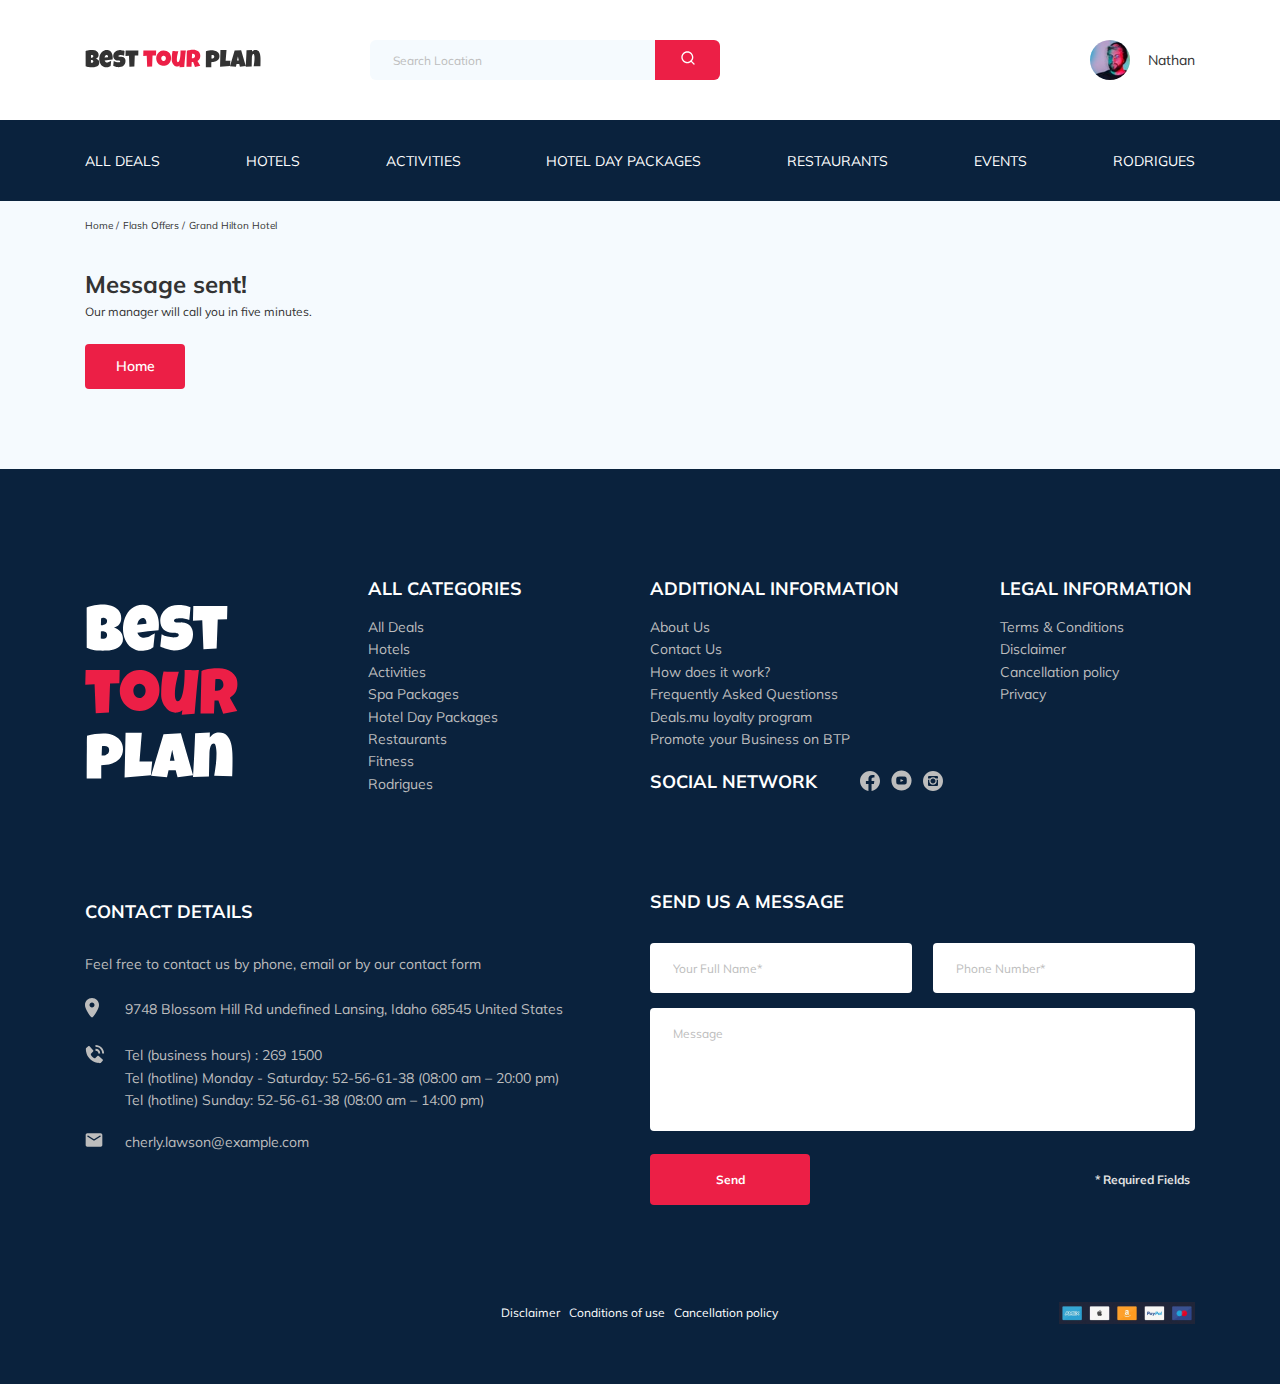
<file: thankyou.html>
<!DOCTYPE html>
<html lang="en">

<head>
  <meta charset="UTF-8">
  <meta name="viewport" content="width=device-width, initial-scale=1.0">
  <title>Best Tour Plan - Hotel Booking</title>
  <link href="https://fonts.googleapis.com/css2?family=Mulish:wght@400;700&family=Nunito:wght@400;700;800&display=swap"
    rel="stylesheet">
  <link href="https://fonts.googleapis.com/css2?family=Nunito:wght@400;600&display=swap" rel="stylesheet">
  <link rel="stylesheet" href="css/swiper-bundle.min.css">
  <link rel="stylesheet" href="css/style.css">
</head>

<body>
  <header class="navbar navbar__mobile-fixed">
    <div class="container">
      <div class="navbar-top">
        <a href="index.html" class="logo">
          <img src="img/horizontal-logo.svg" alt="Logo: Best Tour Plan" class="logo__image">
        </a>

        <form action="#" class="search navbar__search navbar__search--mobile--hidden">
          <input type="text" class="search__input" placeholder="Search Location">
          <button class="search__button">
            <img src="img/search.svg" alt="Icon: search">
          </button>
        </form>

        <a href="#" class="user navbar__user navbar__user--mobile--hidden">
          <img src="img/user_avatar.jpg" alt="avatar: Nathan" class="user__avatar">
          <span class="user__name">Nathan</span>
        </a>
        <!-- /.user -->
        <button class="menu-button navbar-top__menu-button">
          <span class="menu-button__line"></span>
          <span class="menu-button__line"></span>
          <span class="menu-button__line"></span>
        </button>

      </div>
      <!-- /.navbar-top -->
    </div>
    <!-- /.container -->
    <div class="navbar-bottom">
      <div class="container">
        <nav>
          <ul class="navbar-menu">
            <li class="navbar-menu__item navbar-menu__item--mobile--visible"> <a href="#"
                class="user navbar__user navbar__user--mobile--visible">
                <img src="img/user_avatar.jpg" alt="avatar: Nathan" class="user__avatar">
                <span class="user__name user__name--light">Nathan</span>
              </a></li>
            <li class="navbar-menu__item navbar-menu__item--mobile--visible">
              <form action="#" class="search navbar__search navbar__search--mobile_visible">
                <input type="text" class="search__input" placeholder="Search Location">
                <button class="search__button">
                  <img src="img/search.svg" alt="Icon: search">
                </button>
              </form>
            </li>
            <li class="navbar-menu__item"><a href="#" class="navbar-menu__link">All Deals</a></li>
            <li class="navbar-menu__item"><a href="#" class="navbar-menu__link">Hotels</a></li>
            <li class="navbar-menu__item"><a href="#" class="navbar-menu__link">Activities</a></li>
            <li class="navbar-menu__item"><a href="#" class="navbar-menu__link">Hotel Day Packages</a></li>
            <li class="navbar-menu__item"><a href="#" class="navbar-menu__link">Restaurants</a></li>
            <li class="navbar-menu__item"><a href="#" class="navbar-menu__link">Events</a></li>
            <li class="navbar-menu__item"><a href="#" class="navbar-menu__link">Rodrigues</a></li>
          </ul>
        </nav>
        <!-- /.navbar-menu -->
      </div>
      <!-- /.container -->
    </div>
    <!-- /.navbar-bottom -->
  </header>
  <nav class="breadcrumb">
    <div class="container">
      <ul class="breadcrumb-list">
        <li class="breadcrumb-list__item">
          <a href="#" class="breadcrumb-list__link">Home</a>
        </li>
        <li class="breadcrumb-list__item">
          <a href="#" class="breadcrumb-list__link">Flash Offers</a>
        </li>
        <li class="breadcrumb-list__item">Grand Hilton Hotel</li>
      </ul>
    </div>
    <!-- /.contaiber -->
  </nav>
  <!-- /.breadcrumb -->
  <section class="hotel">
    <div class="container">
      <div class="hotel-info">
        <div class="hotel-info__text">
          <div class="hotel-wrapper">

            <h1 class="hotel-name hotel-info__name">Message sent!</h1>
          </div>
          <p class="hotel-description hotel-info__description">Our manager will call you in five minutes.</p>
          <a class="back__button" href="index.html"><button class="back__button">Home</button></a>
        </div>
        <!-- /.hotel-ingo__text -->
      </div>
      <!-- /.hotel-info -->

    </div>
    <!-- /.container -->
  </section>
  <!-- /.hotel -->

  <footer class="footer">
    <div class="container">
      <div class="footer-wrapper">
        <div class="logo footer__logo"><a href="index.html"><img src="img/vertical-logo.svg"
              alt="logo: Best tour plan"></a></div>
        <div class="footer__list footer__categories">
          <h3 class="footer__title footer__title">ALL CATEGORIES</h3>
          <ul class="footer__ul">
            <li class="footer__item"><a href="#" class="footer__link">All Deals</a></li>
            <li class="footer__item"><a href="#" class="footer__link">Hotels</a></li>
            <li class="footer__item"><a href="#" class="footer__link">Activities</a></li>
            <li class="footer__item"><a href="#" class="footer__link">Spa Packages</a></li>
            <li class="footer__item"><a href="#" class="footer__link">Hotel Day Packages</a></li>
            <li class="footer__item"><a href="#" class="footer__link">Restaurants</a></li>
            <li class="footer__item"><a href="#" class="footer__link">Fitness</a></li>
            <li class="footer__item"><a href="#" class="footer__link">Rodrigues</a></li>
          </ul>
        </div>
        <!-- /.footer__list -->
        <div class="footer__list footer__additional">
          <h3 class="footer__title">ADDITIONAL INFORMATION</h3>
          <ul class="footer__ul">
            <li class="footer__item"><a href="#" class="footer__link">About Us</a></li>
            <li class="footer__item"><a href="#" class="footer__link">Contact Us</a></li>
            <li class="footer__item"><a href="#" class="footer__link">How does it work?</a></li>
            <li class="footer__item"><a href="#" class="footer__link">Frequently Asked Questionss</a></li>
            <li class="footer__item"><a href="#" class="footer__link">Deals.mu loyalty program</a></li>
            <li class="footer__item"><a href="#" class="footer__link">Promote your Business on BTP</a></li>
          </ul>
        </div>
        <!-- /.footer__list -->
        <div class="footer__social-network">
          <h3 class="footer__title footer__title--inline">Social Network</h3>
          <div class="footer__social__links">
            <a href="https://www.facebook.com/" target="_blank" class="footer__link"><img src="img/facebook.svg"
                alt="icon: facebook"></a>
            <a href="https://www.youtube.com/" target="_blank" class="footer__link"><img src="img/youtube.svg"
                alt="icon: youtube"></a>
            <a href="https://www.instagram.com/" target="_blank" class="footer__link"><img src="img/instagram.svg"
                alt="icon: instagram"></a>
          </div>
          <!-- /.footer__social-lunks -->
        </div>
        <!-- /.footer__social-nerwork -->
        <div class="footer__list footer__legal">
          <h3 class="footer__title">LEGAL INFORMATION</h3>
          <ul class="footer__ul">
            <li class="footer__item"><a href="#" class="footer__link">Terms & Conditions</a></li>
            <li class="footer__item"><a href="#" class="footer__link">Disclaimer</a></li>
            <li class="footer__item"><a href="#" class="footer__link">Cancellation policy</a></li>
            <li class="footer__item"><a href="#" class="footer__link">Privacy</a></li>
          </ul>
        </div>
        <!-- /.footer__list -->
        <div class="footer__contact-details">
          <h3 class="footer__title footer__title--mb-3 footer__title--mt-1">Contact Details</h3>
          <p class="footer__text">Feel free to contact us by phone, email or by our contact form</p>
          <ul class="footer__ul">
            <li class="footer__item footer__item-mb-2">
              <div class="footer__icon-wrapper"><img class="footer__icon" src="img/map-marker.svg" alt="icon: map">
              </div>9748 Blossom
              Hill Rd undefined
              Lansing, Idaho 68545 United States
            </li>
            <li class="footer__item footer__item-mb-2">
              <div class="footer__icon-wrapper"><img class="footer__icon" src="img/contact-phone-call.svg"
                  alt="icon: phone"></div>
                  <p class="footer__contact-text">
                Tel (business hours) : <a href="tel:2691500">269 1500</a> <br />
                Tel (hotline) Monday - Saturday: 
                <span class="nowrap"> <a href="tel:2691500">52-56-61-38</a> (08:00 am – 20:00 pm)</span><br />
                Tel (hotline) Sunday: <a href="tel:2691500">52-56-61-38</a> (08:00 am – 14:00 pm)
                </p>
            </li>
            <li class="footer__item footer__item-mb-2">
              <div class="footer__icon-wrapper"><img class="footer__icon" src="img/email.svg" alt="icon: email"></div>
              <a class="footer__email" href="mailto:cherly.lawson@example.com">cherly.lawson@example.com</a>
            </li>
          </ul>
        </div>
        <!-- /.footer__contact-deteils -->
       <div class="footer__contact-form">
          <h3 class="footer__title  footer__title--mb-3">Send us a message</h3>
          <form action="send.php" method="POST" class="footer__form form">
            <div class="footer__input-group"><input type="text" class="input footer__input"
                placeholder="Your Full Name*" name="name" required minlength="2"></div>
            <div class="footer__input-group"><input type="tel" class="input footer__input phone"
                placeholder="Phone Number*" name="phone" required minlength="17"></div>
            <textarea class="message footer__message" placeholder="Message" name="message"></textarea>
            <button class="footer__button">Send</button>
            <span class="footer__info">* Required Fields</span>
          </form>
        </div>
        <!-- /.footer__contacts-form -->
      </div>
      <!-- /.footer-wrapper -->
      <div class="footer__menu">
        <div class="footer__menu-link">
          <a class="footer__menu-item" href="">Disclaimer</a>
          <a class="footer__menu-item" href="">Conditions of use</a>
          <a class="footer__menu-item" href="">Cancellation policy</a>
        </div>
        <div class="footer__menu-pay"><img src="img/pay.jpg" alt=""></div>
      </div>
    </div>
    <!-- /.container -->
  </footer>
  <script src="js/swiper-bundle.min.js"></script>
  <script src="js/main.js"></script>
</body>

</html>
</file>
<file: css/style.css>
*{box-sizing:border-box}body{font-family:'Mulish', sans-serif;background-color:#F5FAFE;color:#333}.container{max-width:1110px;margin:auto}img{max-width:100%}textarea::placeholder{color:#BDBDBD}input[type="tel"]::-webkit-input-placeholder{color:#BDBDBD}input[type="text"]::-webkit-input-placeholder{color:#BDBDBD}input[type="email"]::-webkit-input-placeholder{color:#BDBDBD}button:active,button:focus{outline:none}button{transition:0.5s linear}iframe{background-color:#0A223D}.input{background-color:#fff;border-radius:4px;border:none;padding:0 23px;height:50px}.message{background-color:#fff;border-radius:4px;padding:18px 23px;border:none}.invalid{color:#EC1F46}/*! normalize.css v8.0.1 | MIT License | github.com/necolas/normalize.css */html{line-height:1.15;-webkit-text-size-adjust:100%}body{margin:0}main{display:block}h1{font-size:2em;margin:0.67em 0}hr{box-sizing:content-box;height:0;overflow:visible}pre{font-family:monospace, monospace;font-size:1em}a{background-color:transparent}abbr[title]{border-bottom:none;text-decoration:underline;text-decoration:underline dotted}b,strong{font-weight:bolder}code,kbd,samp{font-family:monospace, monospace;font-size:1em}small{font-size:80%}sub,sup{font-size:75%;line-height:0;position:relative;vertical-align:baseline}sub{bottom:-0.25em}sup{top:-0.5em}img{border-style:none}button,input,optgroup,select,textarea{font-family:inherit;font-size:100%;line-height:1.15;margin:0}button,input{overflow:visible}button,select{text-transform:none}button,[type="button"],[type="reset"],[type="submit"]{-webkit-appearance:button}button::-moz-focus-inner,[type="button"]::-moz-focus-inner,[type="reset"]::-moz-focus-inner,[type="submit"]::-moz-focus-inner{border-style:none;padding:0}button:-moz-focusring,[type="button"]:-moz-focusring,[type="reset"]:-moz-focusring,[type="submit"]:-moz-focusring{outline:1px dotted ButtonText}fieldset{padding:0.35em 0.75em 0.625em}legend{box-sizing:border-box;color:inherit;display:table;max-width:100%;padding:0;white-space:normal}progress{vertical-align:baseline}textarea{overflow:auto}[type="checkbox"],[type="radio"]{box-sizing:border-box;padding:0}[type="number"]::-webkit-inner-spin-button,[type="number"]::-webkit-outer-spin-button{height:auto}[type="search"]{-webkit-appearance:textfield;outline-offset:-2px}[type="search"]::-webkit-search-decoration{-webkit-appearance:none}::-webkit-file-upload-button{-webkit-appearance:button;font:inherit}details{display:block}summary{display:list-item}template{display:none}[hidden]{display:none}.navbar{background-color:#ffffff}.navbar-top{display:flex;align-items:center;justify-content:space-between;padding-top:40px;padding-bottom:40px}.navbar-top__menu-button{display:none}.navbar__search{margin-right:auto;margin-left:108px}.navbar-bottom{background-color:#0A223D}.navbar-menu{list-style-type:none;margin:0;padding:31px 0;display:flex;align-items:center;justify-content:space-between;color:#fff}.navbar-menu__link{color:inherit;text-decoration:none;text-transform:uppercase;font-size:14px;line-height:18px}.navbar-menu__item--mobile--visible{display:none}.logo{width:177px;height:auto}.search{display:flex;position:relative;overflow:hidden;border-radius:6px;height:40px}.search__input{width:350px;height:100%;padding-left:23px;padding-right:75px;background-color:#F5FAFE;border:none;font-size:12px;line-height:15px;color:#333}.search__button{position:absolute;height:100%;top:0;right:0;width:65px;border:none;background-color:#EC1F46;cursor:pointer}.user{display:flex;align-items:center;text-decoration:none}.user__avatar{width:40px;height:40px;border-radius:50%;object-fit:cover}.user__name{margin-left:18px;font-size:14px;line-height:18px;color:#333}.breadcrumb-list{list-style:none;display:flex;align-items:center;padding:18px 0;margin:0}.breadcrumb-list__item{font-size:10px;line-height:13px}.breadcrumb-list__item:not(:last-child)::after{content:'/';margin-right:4px}.breadcrumb-list__link{text-decoration:none;color:inherit}.hotel{padding-top:15px;padding-bottom:70px}.hotel-info{display:flex;align-items:center;justify-content:space-between;padding-bottom:10px}.hotel-info__offer{margin-left:14px;margin-top:4px}.hotel-info__name{margin-top:4px;margin-bottom:0}.hotel-info__description{margin:5px 0}.hotel-name{font-size:24px;line-height:30px}.hotel-wrapper{display:flex;flex-wrap:wrap;align-items:center}.hotel-description{font-size:12px;line-height:15px}.hotel-grid{display:flex;justify-content:space-between}.hotel-right{display:flex;flex-direction:column;justify-content:space-between}.hotel-slider{width:728px;height:450px}.hotel-slider__item{width:100%;height:100%;position:relative;border-radius:8px;overflow:hidden}.hotel-slider__item:after{content:'';position:absolute;width:100%;height:100%;top:0;right:0;left:0;bottom:0;background:linear-gradient(180deg, rgba(0,122,223,0.48) 0%, rgba(255,255,255,0.128) 100%);z-index:10}.hotel-slider__button{position:absolute;top:43%;transform:translateY(50%);z-index:99;width:30px;height:30px;border:none;cursor:pointer;background-repeat:no-repeat;background-position:center;background-size:10px;background-color:transparent}.hotel-slider__button--next{right:18px;background-image:url(../img/arrow-next.svg)}.hotel-slider__button--prev{left:18px;background-image:url(../img/arrow-prev.svg)}.back__button{width:100px;margin-top:20px;min-height:45px;font-weight:600;font-size:14px;line-height:19px;border-radius:4px;background-color:#EC1F46;border:none;color:#fff;cursor:pointer;text-decoration:none}.swiper-container{margin:0}.stars{flex-basis:100%}.offer{font-size:10px;line-height:13px;padding:4px 9px;background-color:#EC1F46;border-radius:3px;color:#fff}.rating{max-width:65px;min-height:45px;text-align:center;color:#fff;background-color:#EC1F46;border-radius:4px}.rating__text{font-size:8px;line-height:10px}.rating__counter{font-size:14px;line-height:18px}.rating__small{font-size:10px}.booking{background-color:#0A223D;color:#fff;border-radius:8px;width:350px;min-height:210px;padding:25px;font-family:'Nunito', sans-serif}.booking__info{display:flex;justify-content:space-between;margin-bottom:9px}.booking__price{display:flex;flex-direction:column}.booking__start{font-style:normal;font-weight:normal;font-size:10px;line-height:14px}.booking__pricetag{font-weight:800;font-size:24px;line-height:33px}.booking__per-room{font-style:normal;font-weight:normal;font-size:12px;line-height:16px}.booking__room{margin-top:4px}.booking__text{display:flex;align-items:center;justify-content:space-between;margin-bottom:8px;font-style:normal;font-weight:normal;font-size:12px;line-height:16px}.booking__description{margin-left:8px}.booking__call-center{display:flex;justify-content:space-between;align-items:center;margin-bottom:17px}.booking__heading{font-style:normal;font-weight:600;font-size:18px;line-height:25px}.booking__number{display:flex;align-items:center;justify-content:space-between;color:inherit;text-decoration:none;font-weight:600;font-size:18px;line-height:25px}.booking__num{margin-left:8px}.button{width:100%;min-height:45px;font-weight:600;font-size:14px;line-height:19px;border-radius:4px;background-color:#EC1F46;border:none;color:#fff;cursor:pointer}.map{width:347px;height:213px;background-color:#EC1F46;border-radius:10px;overflow:hidden}.map-iframe{width:100%;height:213px}.map__img{width:100%;height:100%;object-fit:cover}.newsletter{position:relative;padding:78px 0 68px 0;background-image:url(../img/newsletter-bg.jpg);background-position:center;background-repeat:no-repeat;background-size:cover}.newsletter::before{content:'';position:absolute;top:0;bottom:0;left:0;right:0;width:100%;height:100%;background-color:rgba(10,34,61,0.8)}.newsletter-wrapper{position:relative;display:flex;align-items:center;justify-content:space-between;max-width:731px;margin:auto}.newsletter-title{color:#fff;display:flex;flex-direction:column;font-style:normal;font-weight:300;font-size:24px;line-height:30px}.newsletter-title__strong{font-size:36px;line-height:45px;text-transform:uppercase}.subscribe{position:relative;width:350px;height:55px;border-radius:4px}.subscribe__input{padding-left:33px;padding-right:75px;width:100%;height:100%;border:none;font-style:normal;font-weight:300;font-size:14px;line-height:18px;border-radius:5px;outline:none}.subscribe__button{position:absolute;min-width:65px;right:0;top:0;height:100%;border:none;background-color:#EC1F46;color:#fff;font-style:normal;font-weight:bold;font-size:12px;line-height:15px;cursor:pointer;border-radius:0 5px 5px 0}.reviews{padding:40px 0 70px 0}.reviews__title{font-style:normal;font-weight:bold;font-size:36px;line-height:45px;text-align:center;text-transform:uppercase;margin-bottom:70px;margin-top:0}.reviews-slider__item{position:relative;display:flex;flex-direction:column;align-items:center;max-width:730px;margin:45px auto 0;background-color:#fff;border-radius:8px;margin-top:45px;padding:0 62px 30px}.reviews-slider__item:before{content:'';position:absolute;left:62px;top:13px;width:70px;height:47px;background-image:url(../img/quote-left.svg);background-repeat:no-repeat}.reviews-slider__item:after{content:'';position:absolute;right:62px;top:118px;width:70px;height:47px;background-image:url(../img/quote-right.svg);background-repeat:no-repeat}.reviews-slider__button{position:absolute;top:41%;transform:transateY(-50%);width:30px;height:30px;background-repeat:no-repeat;background-size:10px;background-position:center;border:none;background-color:transparent;cursor:pointer;z-index:99}.reviews-slider__button--prev{background-image:url(../img/arrow-prev-secondary.svg);left:17px}.reviews-slider__button--next{background-image:url(../img/arrow-next-secondary.svg);right:17px}.reviews-slider__profile{display:flex;flex-direction:column;align-items:center;margin-top:-45px;margin-bottom:30px}.reviews-slider__avatar{width:90px;height:90px;border-radius:50%;object-fit:cover;margin-bottom:0px}.reviews-slider__username{font-style:normal;font-weight:bold;font-size:12px;line-height:15px;color:#EC1F46;margin-bottom:10px}.reviews-slider__date{font-style:normal;font-weight:normal;font-size:10px;line-height:13px;margin-bottom:5px}.reviews-slider__rating{display:flex;align-items:center}.reviews-slider__text{max-width:537px;font-style:normal;font-weight:normal;font-size:12px;line-height:160%;text-align:justify;margin:auto}.activities{padding:39px 0 98px 0}.activities__title{font-style:normal;font-weight:bold;font-size:24px;line-height:30px;text-transform:uppercase;margin-bottom:57px}.activities-wrapper{display:flex;justify-content:space-between}.card{display:flex;position:relative;flex-direction:column;align-items:flex-start;padding:24px 26px;width:255px;height:255px;border-radius:6px;overflow:hidden}.card:before{content:'';position:absolute;top:0;right:0;bottom:0;left:0;background:linear-gradient(179.83deg, rgba(196,196,196,0) 35.34%, #0A223D 99.85%);z-index:-1}.card__image{position:absolute;left:0;right:0;bottom:0;top:0;width:100%;height:100%;object-fit:cover;z-index:-2}.card__title{margin-top:auto;margin-bottom:18px;color:#fff;font-style:normal;font-weight:bold;font-size:16px;line-height:20px}.card__button{font-style:normal;font-weight:600;font-size:12px;line-height:16px;color:#fff;padding:7px 20px;background-color:#EC1F46;border:none;border-radius:4px;cursor:pointer}.card__title-3{margin-right:10px}.footer{background-color:#0A223D;color:#fff;padding-top:108px;padding-bottom:46px}.footer-wrapper{display:grid;grid-template-columns:repeat(4, minmax(min-content, 1fr));grid-gap:20px;grid-auto-rows:minmax(40px, min-content);align-items:start}.footer__logo{width:160px;grid-row:1 / 3;align-self:stretch;padding-top:27px}.footer__categories{grid-row:1 / 4}.footer__social__links{display:flex;align-items:center;min-width:83px;justify-content:space-between}.footer__social-network{display:flex;align-content:start;grid-row:2 / 4;grid-column:span 2}.footer__legal{margin-left:67px}.footer__contact-details{grid-column:span 2}.footer__contact-form{grid-column:span 2}.footer__number{color:#BDBDBD;text-decoration:none}.footer__email{color:#BDBDBD;text-decoration:none}.footer__form{display:flex;align-items:start;justify-content:space-between;flex-wrap:wrap}.footer__ul{padding:0;margin:0;list-style:none}.footer__title{font-style:normal;font-weight:bold;font-size:18px;line-height:23px;margin:0 0 16px 0;text-transform:uppercase}.footer__title--width{width:250px}.footer__title--inline{margin:0 43px 0 0}.footer__title--mb-3{margin:0;margin-bottom:30px}.footer__title--mt-1{margin-top:10px}.footer__item{display:flex;align-items:flex-start;font-style:normal;font-weight:normal;font-size:14px;line-height:160%;color:#BDBDBD}.footer__item-mb-2{margin-bottom:20px}.footer__icon-wrapper{min-width:40px}.footer__text{color:#BDBDBD;margin-bottom:22px;font-style:normal;font-weight:normal;font-size:14px;line-height:160%}.footer__link{text-decoration:none;color:inherit}.footer__input{width:100%}.footer__input-group{margin-bottom:15px;flex-basis:48%;font-style:normal;font-weight:normal;font-size:12px;line-height:15px}.footer__message{flex-basis:100%;margin-bottom:23px;height:123px;resize:none;font-style:normal;font-weight:normal;font-size:12px;line-height:15px}.footer__button{min-width:160px;min-height:50px;padding:18px;font-style:normal;font-weight:bold;font-size:12px;line-height:15px;color:#fff;background-color:#EC1F46;border:none;border-radius:4px;cursor:pointer}.footer__info{font-style:normal;font-weight:bold;font-size:12px;line-height:15px;color:#E0E0E0;padding-top:18px;padding-right:5px}.footer__contact-text{margin:0}.footer__contact-text a{display:inline-block;text-decoration:none;cursor:pointer;color:#BDBDBD}.footer__menu{display:flex;justify-content:flex-end;padding-top:97px;min-width:283px;margin:0 auto;text-decoration:none;padding-bottom:10px}.footer__menu-link{margin-right:276px}.footer__menu-item{text-decoration:none;color:#fff;font-style:normal;font-weight:normal;font-size:12px;line-height:15px;padding-right:5px}.footer__menu-pay{text-align:right}.modal__overlay{position:fixed;left:0;right:0;top:0;bottom:0;background-color:rgba(0,143,223,0.39);z-index:100;visibility:hidden;opacity:0;transition:opacity 1.2s}.modal__overlay--visible{visibility:visible;opacity:1}.modal__dialog{position:fixed;top:50%;left:50%;padding:27px 88px;background-color:#0A223D;color:#fff;border-radius:8px;z-index:101;max-width:478px;transform:translate(-50%, -50%);visibility:hidden;opacity:0;transition:opacity 1.2s}.modal__dialog--visible{visibility:visible;opacity:1}.modal__close{position:absolute;right:18px;top:17px;text-decoration:none;cursor:pointer}.modal__form{display:flex;align-items:center;justify-content:space-between;flex-wrap:wrap}.modal__title{font-style:normal;font-weight:bold;font-size:18px;line-height:23px;margin-bottom:15px;margin-top:8px;text-transform:uppercase;text-align:center}.modal__input{width:100%;margin-top:15px;font-style:normal;font-weight:normal;font-size:12px;line-height:15px}.modal__button{min-width:160px;min-height:50px;padding:18px;font-style:normal;font-weight:bold;font-size:12px;line-height:15px;color:#fff;background-color:#EC1F46;border:none;border-radius:4px;cursor:pointer;margin-top:15px}.modal__message{width:100%;min-height:123px;margin-top:15px;resize:none;font-style:normal;font-weight:normal;font-size:12px;line-height:15px}.modal__info{font-style:normal;font-weight:bold;font-size:12px;line-height:15px;color:#E0E0E0}@media (max-width: 1200px){.container{max-width:960px}.hotel__slider{width:590px}.hotel-slider__image{height:100%;object-fit:cover;width:100%}.card{width:230px;height:230px}.footer__input-group{flex-basis:100%}}@media (max-width: 992px){.container,.newsletter-wrapper{max-width:700px;width:93%}.logo{width:132px}.navbar-top{padding-top:30px;padding-bottom:29px}.navbar__search{margin-left:47px}.navbar-menu{padding-top:22px;padding-bottom:22px}.navbar-menu__link{font-size:12px;line-height:15px}.search__input{width:340px}.search__button{cursor:pointer}.hotel{padding-top:13px;padding-bottom:60px}.hotel-grid{flex-direction:column}.hotel__slider{margin-bottom:30px}.hotel-right{flex-direction:row}.hotel-slider{width:100%}.booking{width:340px}.map{width:340px}.reviews-slider__item{max-width:580px}.reviews-slider__button{top:46%}.reviews-slider__button--prev{left:0px}.reviews-slider__button--next{right:0px}.reviews__title{margin-bottom:49px;font-style:normal;font-weight:bold;font-size:30px;line-height:38px}.newsletter{padding:70px 0 75px 0}.activities{padding:31px 0 49px 0}.activities-wrapper{flex-wrap:wrap}.activities__card{margin-bottom:20px}.card{width:340px;height:255px}.card__title{width:200px}.footer{padding-top:73px}.footer__input-group{flex-basis:48%}.footer-wrapper{grid-template-columns:repeat(6, 1fr);grid-row-gap:37px}.footer__logo{grid-row:1;width:94px;padding:0}.footer__social-network{grid-row:1 / 2;grid-column:span 4;align-self:center;margin-left:65px;margin-top:15px}.footer__categories{grid-row:2 / 3;grid-column:span 2;margin-top:13px}.footer__legal{grid-column:span 2;margin:0;margin-top:12px;margin-left:18px}.footer__additional{grid-column:span 2;margin-left:-42px;margin-top:11px}.footer__contact-form{grid-column:span 5;grid-row:4;width:535px}.footer__contact-details{grid-column:span 5;grid-row:3;margin-top:9px}.footer__menu{padding-top:58px;margin-bottom:0}.modal__button{order:1}.modal__info{width:200px;order:0;margin-bottom:10px}}@media (max-width: 767px){.container{max-width:572px;width:95%}body{padding-top:72px}.logo{width:130px}.navbar__mobile-fixed{position:fixed;left:0;top:0;right:0;z-index:99}.navbar__search--mobile--hidden,.navbar__user--mobile--hidden{display:none}.navbar__search--mobile--visible,.navbar__user--mobile--visible{display:flex}.navbar__search--mobile_visible{width:244px;margin:0px}.navbar__user{flex-direction:column;justify-content:center}.navbar-bottom{display:none;position:fixed;left:0;right:0;bottom:0;top:70px;padding-top:30px}.navbar-bottom--visible{display:block;overflow-y:scroll}.navbar-menu{flex-direction:column;padding-top:2px}.navbar-menu__item{margin-bottom:20px}.navbar-menu__item--mobile--visible{display:block;margin-bottom:27px}.navbar-top{padding-bottom:29px}.menu-button{display:flex;width:16px;height:11px;padding:0;align-items:center;justify-content:space-between;flex-direction:column;border:none;background-color:#fff;cursor:pointer}.menu-button__line{width:16px;height:1px;background-color:#333}.user__name--light{color:#fff;margin-left:0;margin-top:10px}.stars{flex-basis:auto}.hotel{padding-top:0}.hotel-name{flex-basis:100%}.hotel-wrapper{justify-content:space-between}.hotel-info__text{width:100%}.hotel-info__name{margin-top:10px}.hotel-info__rating{display:none}.hotel-info__offer{order:-1;margin-left:0}.hotel-right{flex-direction:column;min-height:450px}.hotel-slider{height:350px}.booking{width:100%}.map{width:100%}.newsletter-wrapper{max-width:572px;width:95%;flex-direction:column;align-items:flex-start}.reviews-slider__item{padding:0 30px 30px}.reviews-slider__item:after,.reviews-slider__item:before{display:none}.reviews-slider__button{top:32px}.reviews-slider__button--prev{left:50%;margin-left:-65px;transform:translate(-50%, 0)}.reviews-slider__button--next{right:50%;margin-right:-65px;transform:translate(50%, 0)}.activities{padding-top:10px;padding-bottom:41px}.activities__title{margin-bottom:36px;font-style:normal;font-weight:bold;font-size:18px;line-height:23px;text-transform:uppercase}.card{width:48%;height:257px}.footer__input-group{flex-basis:100%}.footer__info{padding-top:0;padding-right:0}.footer__additional{margin:0}.modal__dialog{overflow-y:scroll;max-height:100%;padding:25px 70px;width:70%}}@media (max-width: 766px){.footer__input-group{flex-basis:100%}.footer__info{padding-top:0;padding-right:0}.footer__additional{margin-left:-65px;margin-top:13px}}@media (max-width: 576px){.container,.newsletter-wrapper{max-width:572px;width:88%}.logo{width:99px}.navbar-top{padding-top:24px}.hotel{padding-bottom:40px}.hotel__slider{margin-bottom:20px}.hotel-slider{height:180px}.hotel-slider__button{width:10px;height:10px;top:45%}.hotel-slider__button--prev{left:10px}.hotel-slider__button--next{right:10px}.hotel-info{padding-bottom:25px}.hotel-info__text{padding-bottom:5px}.hotel-right{min-height:403px}.map{height:173px}.newsletter{height:319px;padding:64px 0 66px 0}.newsletter__title{margin-bottom:37px;font-style:normal;font-weight:300;font-size:20px;line-height:25px}.newsletter-title__strong{font-style:normal;font-weight:600;font-size:30px;line-height:38px}.subscribe{width:100%}.reviews{padding:40px 0 70px}.reviews__title{margin-bottom:45px;font-style:normal;font-weight:bold;font-size:18px;line-height:23px;text-align:center;text-transform:uppercase}.reviews-slider__text{text-align:revert}.reviews-slider__item{padding:0 30px 30px}.reviews-slider__item:after,.reviews-slider__item:before{display:none}.reviews-slider__button{top:32px}.reviews-slider__button--prev{left:40%;margin-left:-65px;transform:translate(-50%, 0)}.reviews-slider__button--next{right:40%;margin-right:-65px;transform:translate(50%, 0)}.card{width:100%}.activities{padding-top:5px}.activities__card-1{order:0}.activities__card-2{order:2}.activities__card-3{order:1}.activities__card-4{order:3}.activities-wrapper{display:flex;flex-flow:wrap}.footer{padding-top:66px;padding-bottom:10px}.footer-wrapper{grid-template-columns:1fr;grid-gap:10px}.footer__logo{grid-row:1;grid-column:1}.footer__social-network{grid-row:2;grid-column:1;margin:0;display:flow-root;margin-top:30px;margin-bottom:15px}.footer__social__links{margin-top:24px;justify-content:space-between;width:88px}.footer__additional{grid-row:4;grid-column:1;margin-bottom:6px;margin:0}.footer__categories{grid-row:5;grid-column:1}.footer__legal{grid-row:3;grid-column:1;margin:0;margin-bottom:19px}.footer__text{font-style:normal;font-size:14px;line-height:27px}.footer__title--mb-3{margin-bottom:29px;display:block;height:8px}.footer__contact-details{grid-row:6;grid-column:1;width:283px;margin-top:17px;margin-bottom:34px}.footer__contact-form{grid-row:7;grid-column:1;width:400px}.footer__message{order:0;margin-bottom:15px}.footer__info{display:block;order:1;width:360px;margin-bottom:14px}.footer__button{order:2}.footer__icon-wrapper{min-width:28px}.footer__menu{display:flex;flex-wrap:wrap;justify-content:space-between;padding-top:27px}.footer__menu-pay{padding-top:0px}.footer__menu-link{margin:0}.modal__dialog{overflow-y:scroll;max-height:100%;padding:25px 40px;width:70%}.modal__button{order:1}.modal__info{order:0;margin-bottom:10px}}@media (max-width: 500px){.container,.newsletter-wrapper{max-width:572px;width:88%}.logo{width:99px}.navbar-top{padding-top:24px}.hotel{padding-bottom:40px}.hotel__slider{margin-bottom:20px}.hotel-slider{height:180px}.hotel-slider__button{width:10px;height:10px;top:45%}.hotel-slider__button--prev{left:10px}.hotel-slider__button--next{right:10px}.hotel-info{padding-bottom:25px}.hotel-info__text{padding-bottom:5px}.hotel-right{min-height:403px}.map{height:173px}.newsletter{height:319px;padding:64px 0 66px 0}.newsletter__title{margin-bottom:37px;font-style:normal;font-weight:300;font-size:20px;line-height:25px}.newsletter-title__strong{font-style:normal;font-weight:600;font-size:30px;line-height:38px}.subscribe{width:100%}.reviews{padding:40px 0 70px}.reviews__title{margin-bottom:45px;font-style:normal;font-weight:bold;font-size:18px;line-height:23px;text-align:center;text-transform:uppercase}.reviews-slider__text{text-align:revert}.reviews-slider__item{padding:0 30px 30px}.reviews-slider__item:after,.reviews-slider__item:before{display:none}.reviews-slider__button{top:32px}.reviews-slider__button--prev{left:40%;margin-left:-65px;transform:translate(-50%, 0)}.reviews-slider__button--next{right:40%;margin-right:-65px;transform:translate(50%, 0)}.card{width:100%}.activities{padding-top:5px}.activities__card-1{order:0}.activities__card-2{order:2}.activities__card-3{order:1}.activities__card-4{order:3}.activities-wrapper{display:flex;flex-flow:wrap}.footer{padding-top:66px;padding-bottom:10px}.footer-wrapper{grid-template-columns:1fr;grid-gap:10px}.footer__logo{grid-row:1;grid-column:1}.footer__social-network{grid-row:2;grid-column:1;margin:0;display:flow-root;margin-top:30px;margin-bottom:15px}.footer__social__links{margin-top:24px;justify-content:space-between;width:88px}.footer__additional{grid-row:4;grid-column:1;margin-bottom:6px}.footer__categories{grid-row:5;grid-column:1}.footer__legal{grid-row:3;grid-column:1;margin:0;margin-bottom:19px}.footer__text{font-style:normal;font-size:14px;line-height:27px}.footer__title--mb-3{margin-bottom:29px;display:block;height:8px}.footer__contact-details{grid-row:6;grid-column:1;width:283px;margin-top:17px;margin-bottom:34px}.footer__contact-form{grid-row:7;grid-column:1;width:281px}.footer__message{order:0;margin-bottom:15px}.footer__info{display:block;order:1;width:200px;margin-bottom:14px}.footer__button{order:2}.footer__icon-wrapper{min-width:28px}.footer__menu{display:flex;flex-wrap:wrap;justify-content:start;padding-top:27px}.footer__menu-pay{padding-top:8px}.footer__menu-link{margin:0}}@media (max-width: 380px){.modal__dialog{padding:25px 25px;width:90%}}@media (max-width: 325px){.reviews{padding:40px 0 70px}.reviews__title{width:245px;padding-left:35px;margin-bottom:45px;font-style:normal;font-weight:bold;font-size:18px;line-height:23px;text-align:center;text-transform:uppercase}}@media (hover: hover) and (pointer: fine){a:hover{color:#EC1F46}button:hover{background-color:#FF0000}}
/*# sourceMappingURL=style.css.map */
</file>
